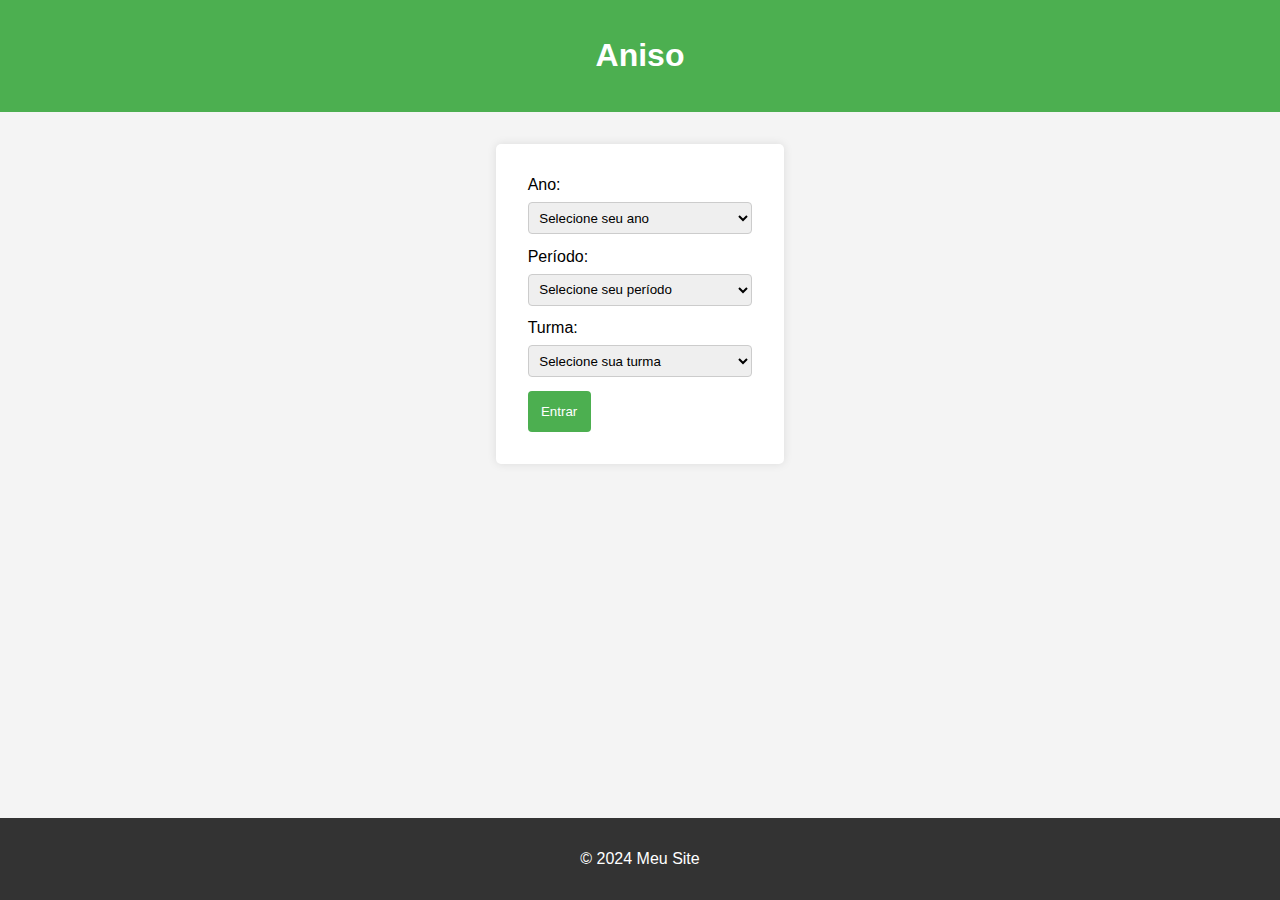
<file: index.html>
<!DOCTYPE html>
<html lang="pt-BR">
<head>
    <meta charset="UTF-8">
    <meta name="viewport" content="width=device-width, initial-scale=1.0">
    <title>Página de Login</title>
    <link rel="stylesheet" href="styles.css">
    <script src="java.js"></script> <!-- Remove a inclusão de java2.js -->
</head>
<body>
    <header>
        <h1>Aniso</h1>
    </header>
    <main>
        <form id="loginForm" method="post">
            <label for="year">Ano:</label>
            <select id="year" name="year" required>
                <option value="">Selecione seu ano</option>
                <option value="2024">2024</option>
            </select>

            <label for="period">Período:</label>
            <select id="period" name="period" required>
                <option value="">Selecione seu período</option>
                <option value="manha">MANHÃ</option>
                <option value="tarde">TARDE</option> 
                <option value="noite">NOITE</option>
            </select>

            <label for="classGroup">Turma:</label>
            <select id="classGroup" name="classGroup" required>
                <option value="">Selecione sua turma</option>
                <option value="INF">INFORMATICA</option>
            </select>

            <button type="submit" disabled="TRUE">Entrar</button> 
        </form>
    </main>
    <footer>
        <p>&copy; 2024 Meu Site</p>
    </footer>
</body>
</html>
</file>
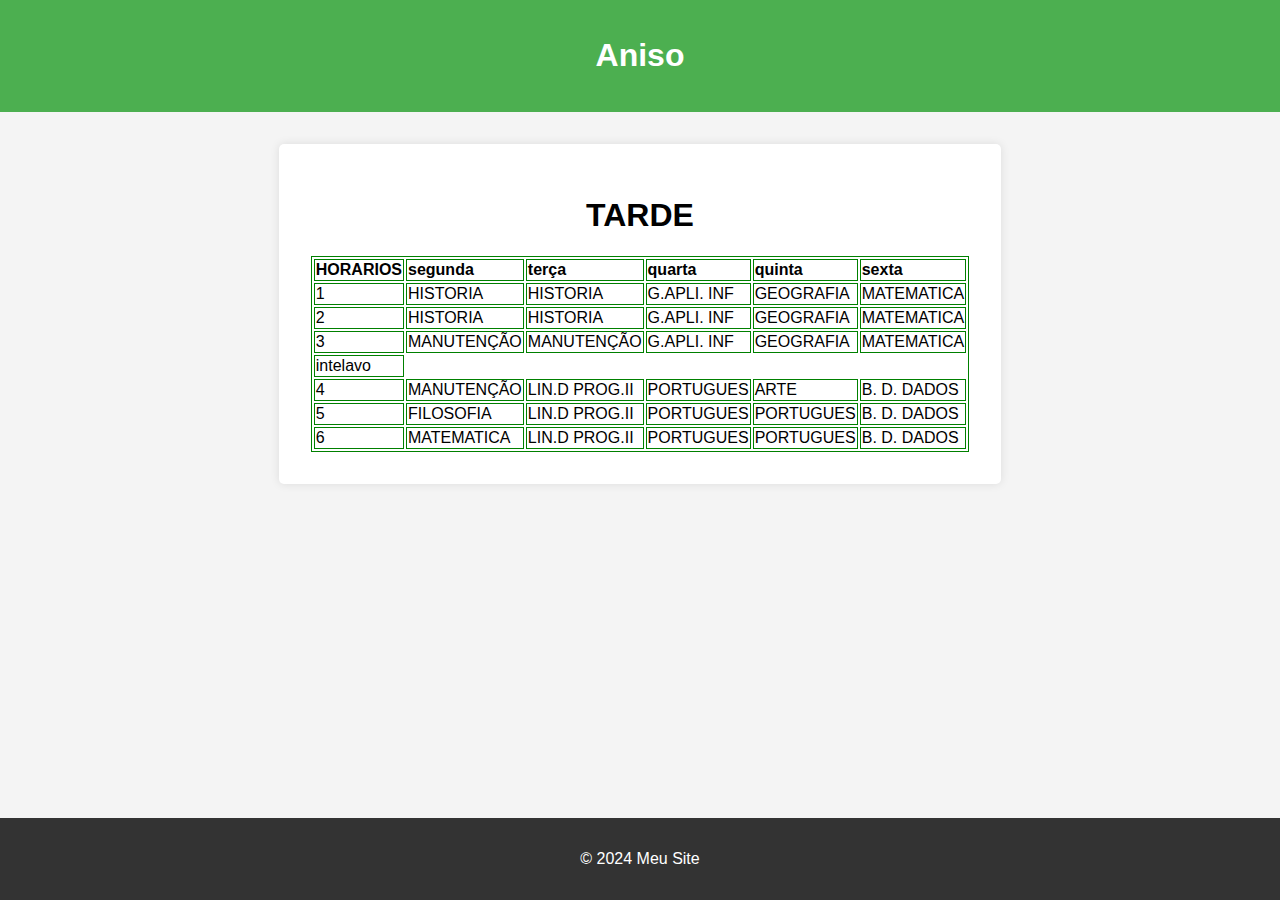
<file: pagina1.html>
<!DOCTYPE html>
<html lang="pt-BR">
<head>
    <meta charset="UTF-8">
    <meta name="viewport" content="width=device-width, initial-scale=1.0">
    <title>Página de Login</title>
    <link rel="stylesheet" href="styles.css">
    <style>
        table, th, td{
            border: 1px solid green;
    
        }

        div {
            background-color: white;
            padding: 2em;
            border-radius: 5px;
            box-shadow: 0 0 10px rgba(0, 0, 0, 0.1);
            display: inline-block;
            text-align: left;
        }
        h1{
            text-align: center;
        }
    </style>
</head>
<body>
    <header>
        <h1>Aniso</h1>
    </header>
    <main>
        <div>
            <h1>TARDE</h1>
            <table>
                <tr>
                    <th>HORARIOS</th> 
                    <th>segunda</th>
                    <th>terça</th>
                    <th>quarta</th>
                    <th>quinta</th>
                    <th>sexta</th>
                </tr>

                <tr>
                    <td>1</td>
                    <td>HISTORIA</td> <!-- SEGUNDA  -->
                    <td>HISTORIA</td> <!-- TERÇA -->
                    <td>G.APLI. INF</td> <!-- QUARTA -->
                    <td>GEOGRAFIA</td> <!-- QUINTA -->
                    <td>MATEMATICA</td><!-- SEXTA -->
                </tr>

                <tr>
                    <td>2</td>
                    <td>HISTORIA</td><!-- SEGUNDA -->
                    <td>HISTORIA</td><!-- TERÇA -->
                    <td>G.APLI. INF</td> <!-- QUARTA -->
                    <td>GEOGRAFIA</td> <!-- QUINTA -->
                    <td>MATEMATICA</td><!-- SEXTA -->
                </tr>

                <tr>
                    <td>3</td>
                    <td> MANUTENÇÃO</td><!-- SEGUNDA -->
                    <td>MANUTENÇÃO</td><!-- TERÇA -->
                    <td>G.APLI. INF</td> <!-- QUARTA -->
                    <td>GEOGRAFIA</td> <!-- QUINTA -->
                    <td>MATEMATICA</td><!-- SEXTA -->
                </tr>

                <tr>
                    <td>intelavo</td>
                </tr>

                <tr>
                    <td>4</td>
                    <td>MANUTENÇÃO</td><!-- SEGUNDA -->
                    <td>LIN.D PROG.II</td>  <!-- TERÇA -->
                    <td>PORTUGUES</td> <!-- QUARTA -->
                    <td>ARTE</td> <!-- QUINTA -->
                    <td>B. D. DADOS</td><!-- SEXTA -->
                </tr>

                <tr>
                    <td>5</td>
                    <td>FILOSOFIA</td><!-- SEGUNDA -->
                    <td>LIN.D PROG.II</td><!-- TERÇA -->
                    <td>PORTUGUES</td> <!-- QUARTA -->
                    <td>PORTUGUES</td> <!-- QUINTA -->
                    <td>B. D. DADOS</td><!-- SEXTA -->
                </tr>

                <tr>
                    <td>6</td>
                    <td>MATEMATICA</td><!-- SEGUNDA -->
                    <td>LIN.D PROG.II</td><!-- TERÇA -->
                    <td>PORTUGUES</td> <!-- QUARTA -->
                    <td>PORTUGUES</td> <!-- QUINTA -->
                    <td>B. D. DADOS</td>  <!-- SEXTA -->
                </tr>
            </table>
        </div>    
    </main>
    <footer>
        <p>&copy; 2024 Meu Site</p>
    </footer>
</body>
</html>
</file>
<file: styles.css>
body {
    font-family: Arial, sans-serif;
    margin: 0;
    padding: 0;
    background-color: #f4f4f4;
}

header {
    background-color: #4CAF50;
    color: white;
    padding: 1em 0;
    text-align: center;
}

nav {
    background-color: #333;
}

nav ul {
    list-style-type: none;
    padding: 0;
    margin: 0;
    display: flex;
    justify-content: center;
}

nav ul li {
    margin: 0;
}

nav ul li a {
    display: block;
    padding: 1em;
    color: white;
    text-decoration: none;
}

nav ul li a:hover {
    background-color: #575757;
}

main {
    padding: 2em;
    text-align: center;
}

form {
    background-color: white;
    padding: 2em;
    border-radius: 5px;
    box-shadow: 0 0 10px rgba(0, 0, 0, 0.1);
    display: inline-block;
    text-align: left;
}

label {
    display: block;
    margin-bottom: 0.5em;
}
select{
    width: 100%;
    padding: 0.5em;
    margin-bottom: 1em;
    border: 1px solid #ccc;
    border-radius: 4px;
}

button {
    background-color: #4CAF50;
    color: white;
    padding: 1em;
    border: none;
    border-radius: 4px;
    cursor: pointer;
}

button:hoverz {
    background-color: #45a049;
}

footer {
    background-color: #333;
    color: white;
    text-align: center;
    padding: 1em 0;
    position: fixed;
    width: 100%;
    bottom: 0;
}
</file>
